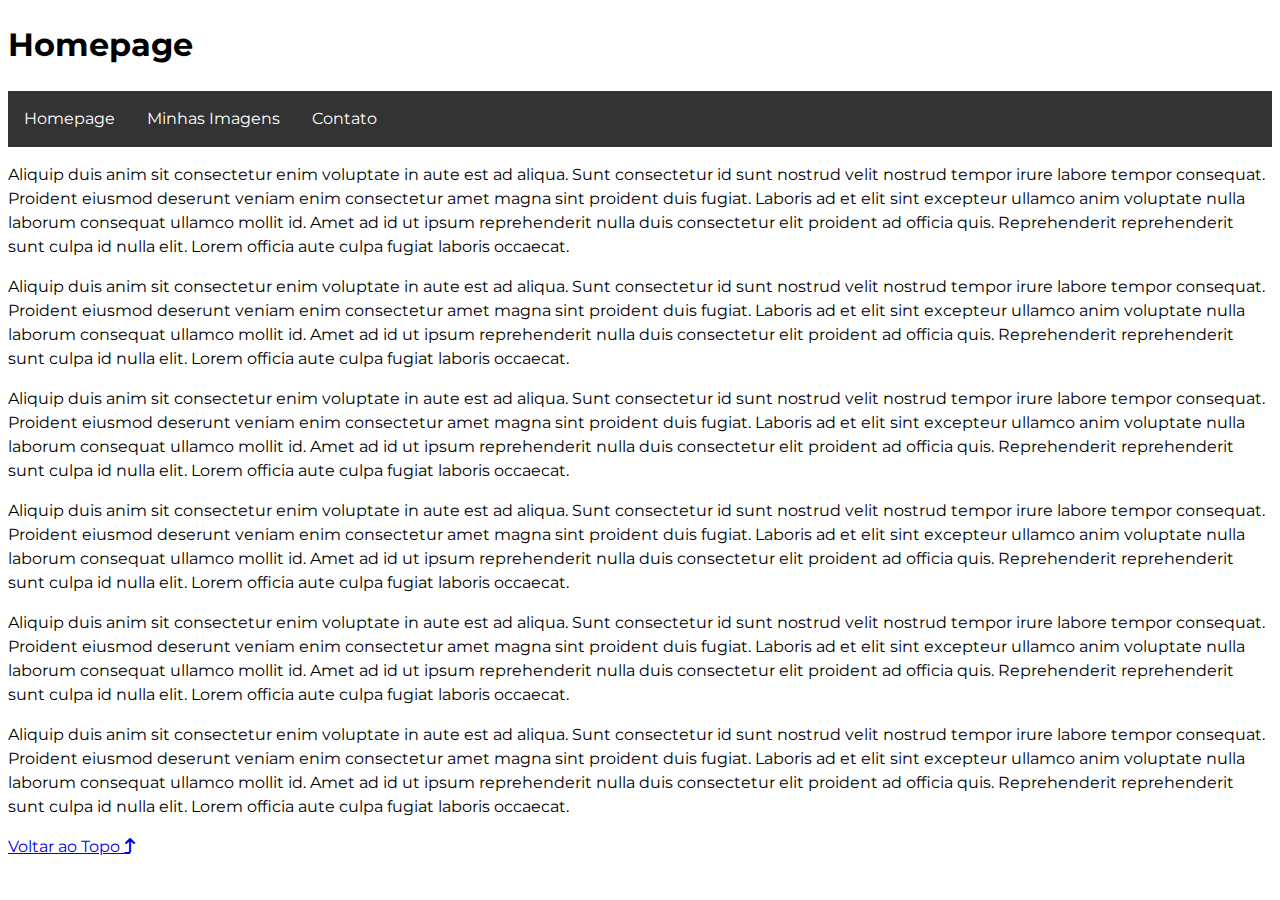
<file: navegacao/index.html>
<!DOCTYPE html>
<html lang="en">
    <head>
        <meta charset="UTF-8" />
        <meta name="viewport" content="width=device-width, initial-scale=1.0" />
        <link rel="stylesheet" href="style.css" />
        <link rel="stylesheet" href="https://cdnjs.cloudflare.com/ajax/libs/font-awesome/6.5.2/css/all.min.css" />
        <title>Index</title>
    </head>
    <body>
        <h1 id="topo">Homepage</h1>
        <nav>
            <ul class="menu-ul">
                <li class="menu-li"><a href="../navegacao/index.html">Homepage</a></li>
                <li class="menu-li"><a href="../navegacao/files/images.html">Minhas Imagens</a></li>
                <li class="menu-li"><a href="../navegacao/contact.html">Contato</a></li>
            </ul>
        </nav>
        <div>
            <p>Aliquip duis anim sit consectetur enim voluptate in aute est ad aliqua. Sunt consectetur id sunt nostrud velit nostrud tempor irure labore tempor consequat. Proident eiusmod deserunt veniam enim consectetur amet magna sint proident duis fugiat. Laboris ad et elit sint excepteur ullamco anim voluptate nulla laborum consequat ullamco mollit id. Amet ad id ut ipsum reprehenderit nulla duis consectetur elit proident ad officia quis. Reprehenderit reprehenderit sunt culpa id nulla elit. Lorem officia aute culpa fugiat laboris occaecat.</p>
            <p>Aliquip duis anim sit consectetur enim voluptate in aute est ad aliqua. Sunt consectetur id sunt nostrud velit nostrud tempor irure labore tempor consequat. Proident eiusmod deserunt veniam enim consectetur amet magna sint proident duis fugiat. Laboris ad et elit sint excepteur ullamco anim voluptate nulla laborum consequat ullamco mollit id. Amet ad id ut ipsum reprehenderit nulla duis consectetur elit proident ad officia quis. Reprehenderit reprehenderit sunt culpa id nulla elit. Lorem officia aute culpa fugiat laboris occaecat.</p>
            <p>Aliquip duis anim sit consectetur enim voluptate in aute est ad aliqua. Sunt consectetur id sunt nostrud velit nostrud tempor irure labore tempor consequat. Proident eiusmod deserunt veniam enim consectetur amet magna sint proident duis fugiat. Laboris ad et elit sint excepteur ullamco anim voluptate nulla laborum consequat ullamco mollit id. Amet ad id ut ipsum reprehenderit nulla duis consectetur elit proident ad officia quis. Reprehenderit reprehenderit sunt culpa id nulla elit. Lorem officia aute culpa fugiat laboris occaecat.</p>
            <p>Aliquip duis anim sit consectetur enim voluptate in aute est ad aliqua. Sunt consectetur id sunt nostrud velit nostrud tempor irure labore tempor consequat. Proident eiusmod deserunt veniam enim consectetur amet magna sint proident duis fugiat. Laboris ad et elit sint excepteur ullamco anim voluptate nulla laborum consequat ullamco mollit id. Amet ad id ut ipsum reprehenderit nulla duis consectetur elit proident ad officia quis. Reprehenderit reprehenderit sunt culpa id nulla elit. Lorem officia aute culpa fugiat laboris occaecat.</p>
            <p>Aliquip duis anim sit consectetur enim voluptate in aute est ad aliqua. Sunt consectetur id sunt nostrud velit nostrud tempor irure labore tempor consequat. Proident eiusmod deserunt veniam enim consectetur amet magna sint proident duis fugiat. Laboris ad et elit sint excepteur ullamco anim voluptate nulla laborum consequat ullamco mollit id. Amet ad id ut ipsum reprehenderit nulla duis consectetur elit proident ad officia quis. Reprehenderit reprehenderit sunt culpa id nulla elit. Lorem officia aute culpa fugiat laboris occaecat.</p>
            <p>Aliquip duis anim sit consectetur enim voluptate in aute est ad aliqua. Sunt consectetur id sunt nostrud velit nostrud tempor irure labore tempor consequat. Proident eiusmod deserunt veniam enim consectetur amet magna sint proident duis fugiat. Laboris ad et elit sint excepteur ullamco anim voluptate nulla laborum consequat ullamco mollit id. Amet ad id ut ipsum reprehenderit nulla duis consectetur elit proident ad officia quis. Reprehenderit reprehenderit sunt culpa id nulla elit. Lorem officia aute culpa fugiat laboris occaecat.</p>
        </div>
        <a href="#topo">Voltar ao Topo <i class="fa-solid fa-arrow-turn-up"></i></a>
    </body>
</html>
</file>
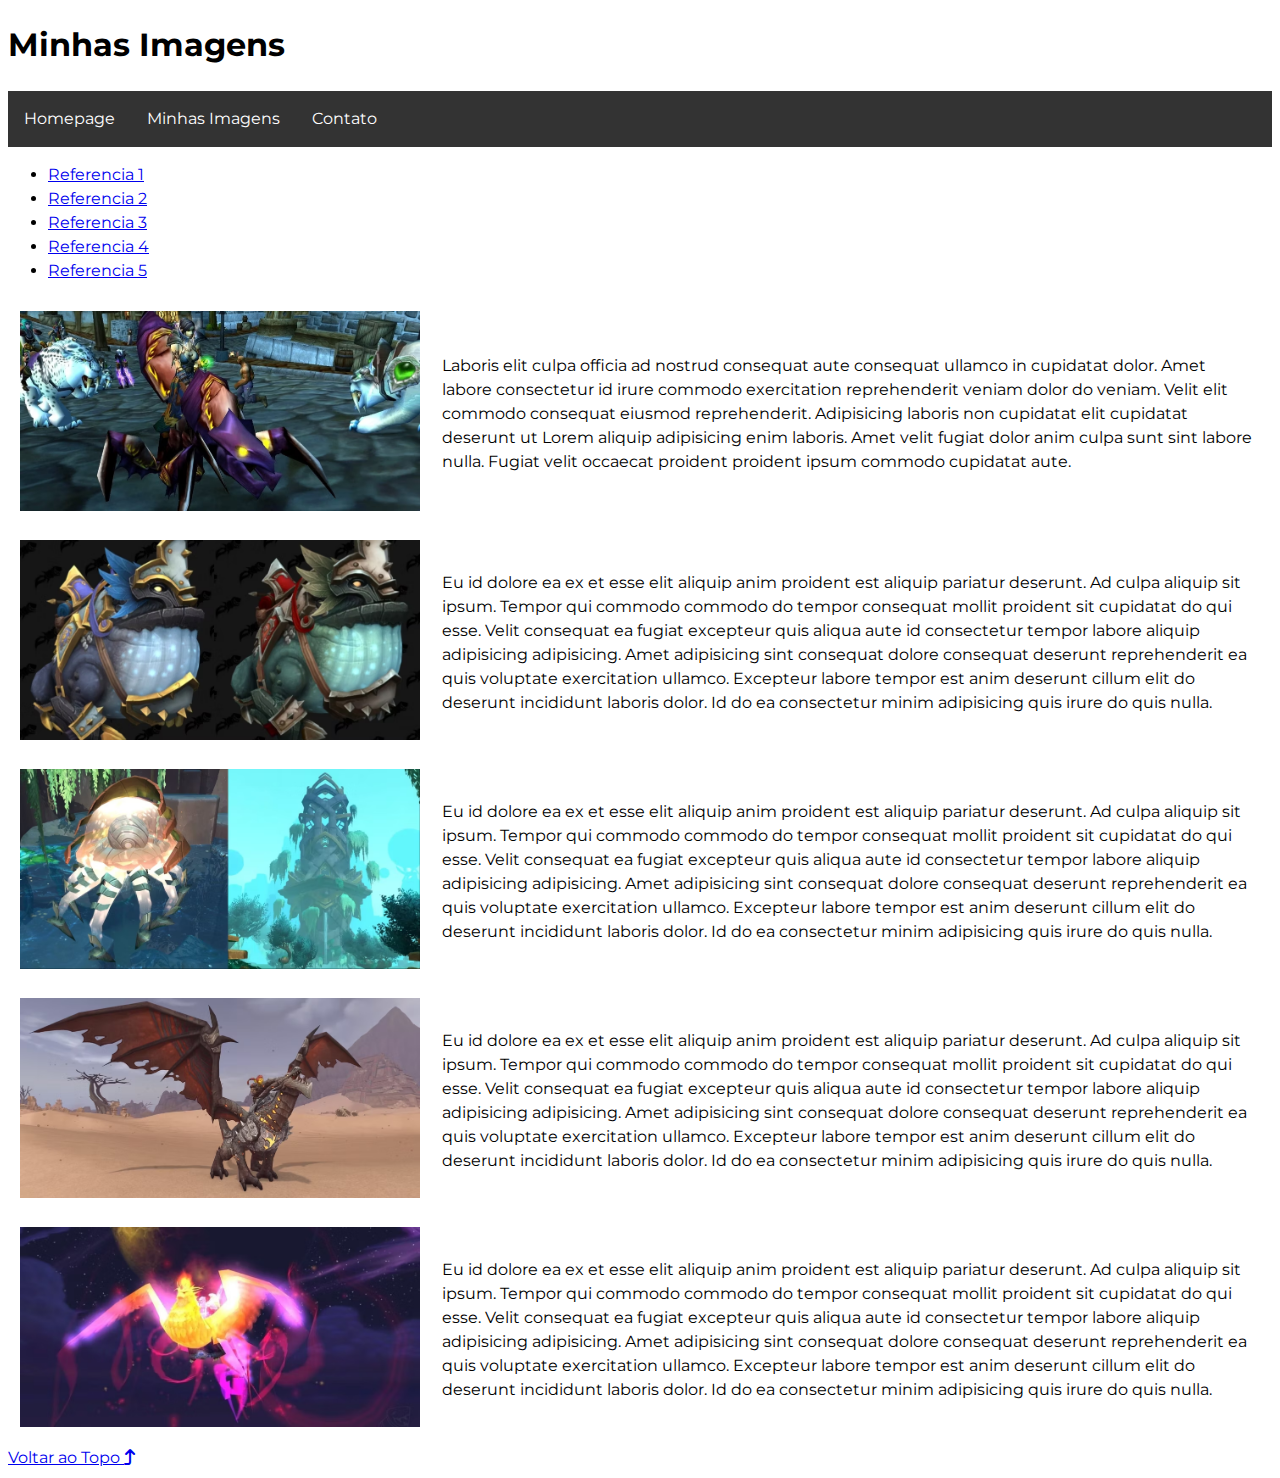
<file: navegacao/files/images.html>
<!DOCTYPE html>
<html lang="en">
    <head>
        <meta charset="UTF-8" />
        <meta name="viewport" content="width=device-width, initial-scale=1.0" />
        <link rel="stylesheet" href="../style.css" />
        <link rel="stylesheet" href="https://cdnjs.cloudflare.com/ajax/libs/font-awesome/6.5.2/css/all.min.css" />
        <title>Contato</title>
    </head>
    <body>
        <h1 id="topo">Minhas Imagens</h1>
        <p></p>

        <nav>
            <ul class="menu-ul">
                <li class="menu-li"><a href="../index.html">Homepage</a></li>
                <li class="menu-li"><a href="../files/images.html">Minhas Imagens</a></li>
                <li class="menu-li"><a href="../contact.html">Contato</a></li>
            </ul>
        </nav>
        <nav>
            <ul>
                <li><a href="#a">Referencia 1</a></li>
                <li><a href="#b">Referencia 2</a></li>
                <li><a href="#c">Referencia 3</a></li>
                <li><a href="#d">Referencia 4</a></li>
                <li><a href="#e">Referencia 5</a></li>
            </ul>
        </nav>
        <p></p>
        <table>
            <tr id="a">
                <td><img height="200px" src="../files/Black-Qiraji-Battle-Tank.jpg" alt="" /></td>
                <td>Laboris elit culpa officia ad nostrud consequat aute consequat ullamco in cupidatat dolor. Amet labore consectetur id irure commodo exercitation reprehenderit veniam dolor do veniam. Velit elit commodo consequat eiusmod reprehenderit. Adipisicing laboris non cupidatat elit cupidatat deserunt ut Lorem aliquip adipisicing enim laboris. Amet velit fugiat dolor anim culpa sunt sint labore nulla. Fugiat velit occaecat proident proident ipsum commodo cupidatat aute.</td>
            </tr>
            <tr id="b">
                <td><img height="200px" src="../files/vicious-war-croaker.jpg" alt="" /></td>
                <td>Eu id dolore ea ex et esse elit aliquip anim proident est aliquip pariatur deserunt. Ad culpa aliquip sit ipsum. Tempor qui commodo commodo do tempor consequat mollit proident sit cupidatat do qui esse. Velit consequat ea fugiat excepteur quis aliqua aute id consectetur tempor labore aliquip adipisicing adipisicing. Amet adipisicing sint consequat dolore consequat deserunt reprehenderit ea quis voluptate exercitation ullamco. Excepteur labore tempor est anim deserunt cillum elit do deserunt incididunt laboris dolor. Id do ea consectetur minim adipisicing quis irure do quis nulla.</td>
            </tr>
            <tr id="c">
                <td><img height="200px" src="../files/split-image-hirukon-and-zerith-mortis-wow.jpg" alt="" /></td>
                <td>Eu id dolore ea ex et esse elit aliquip anim proident est aliquip pariatur deserunt. Ad culpa aliquip sit ipsum. Tempor qui commodo commodo do tempor consequat mollit proident sit cupidatat do qui esse. Velit consequat ea fugiat excepteur quis aliqua aute id consectetur tempor labore aliquip adipisicing adipisicing. Amet adipisicing sint consequat dolore consequat deserunt reprehenderit ea quis voluptate exercitation ullamco. Excepteur labore tempor est anim deserunt cillum elit do deserunt incididunt laboris dolor. Id do ea consectetur minim adipisicing quis irure do quis nulla.</td>
            </tr>
            <tr id="d">
                <td><img height="200px" src="../files/Obsidian-Worldbreaker.jpg" alt="" /></td>
                <td>Eu id dolore ea ex et esse elit aliquip anim proident est aliquip pariatur deserunt. Ad culpa aliquip sit ipsum. Tempor qui commodo commodo do tempor consequat mollit proident sit cupidatat do qui esse. Velit consequat ea fugiat excepteur quis aliqua aute id consectetur tempor labore aliquip adipisicing adipisicing. Amet adipisicing sint consequat dolore consequat deserunt reprehenderit ea quis voluptate exercitation ullamco. Excepteur labore tempor est anim deserunt cillum elit do deserunt incididunt laboris dolor. Id do ea consectetur minim adipisicing quis irure do quis nulla.</td>
            </tr>
            <tr id="e">
                <td><img height="200px" src="../files/Ashes-of-Alar-World-of-Warcraft-Burning-Crusade-Classic-Mount.jpg" alt="" /></td>
                <td>Eu id dolore ea ex et esse elit aliquip anim proident est aliquip pariatur deserunt. Ad culpa aliquip sit ipsum. Tempor qui commodo commodo do tempor consequat mollit proident sit cupidatat do qui esse. Velit consequat ea fugiat excepteur quis aliqua aute id consectetur tempor labore aliquip adipisicing adipisicing. Amet adipisicing sint consequat dolore consequat deserunt reprehenderit ea quis voluptate exercitation ullamco. Excepteur labore tempor est anim deserunt cillum elit do deserunt incididunt laboris dolor. Id do ea consectetur minim adipisicing quis irure do quis nulla.</td>
            </tr>
        </table>
        <a href="#topo">Voltar ao Topo <i class="fa-solid fa-arrow-turn-up"></i></a>
    </body>
</html>
</file>
<file: navegacao/style.css>
@import url("https://fonts.googleapis.com/css2?family=Montserrat:ital,wght@0,100..900;1,100..900&family=Platypi:ital,wght@0,300..800;1,300..800&display=swap");

* {
    /* margin: 0; */
    /* padding: 0; */
    font-family: "Montserrat", sans-serif, "Platypi";
    line-height: 150%;
}

.menu-ul {
    list-style-type: none;
    margin: 0;
    padding: 0;
    overflow: hidden;
    background-color: #333333;
}

.menu-li {
    float: left;
}

.menu-li a {
    display: block;
    color: white;
    text-align: center;
    padding: 16px;
    text-decoration: none;
}

.menu-li a:hover {
    background-color: #111111;
}

td {
    padding: 10px;
}
</file>
